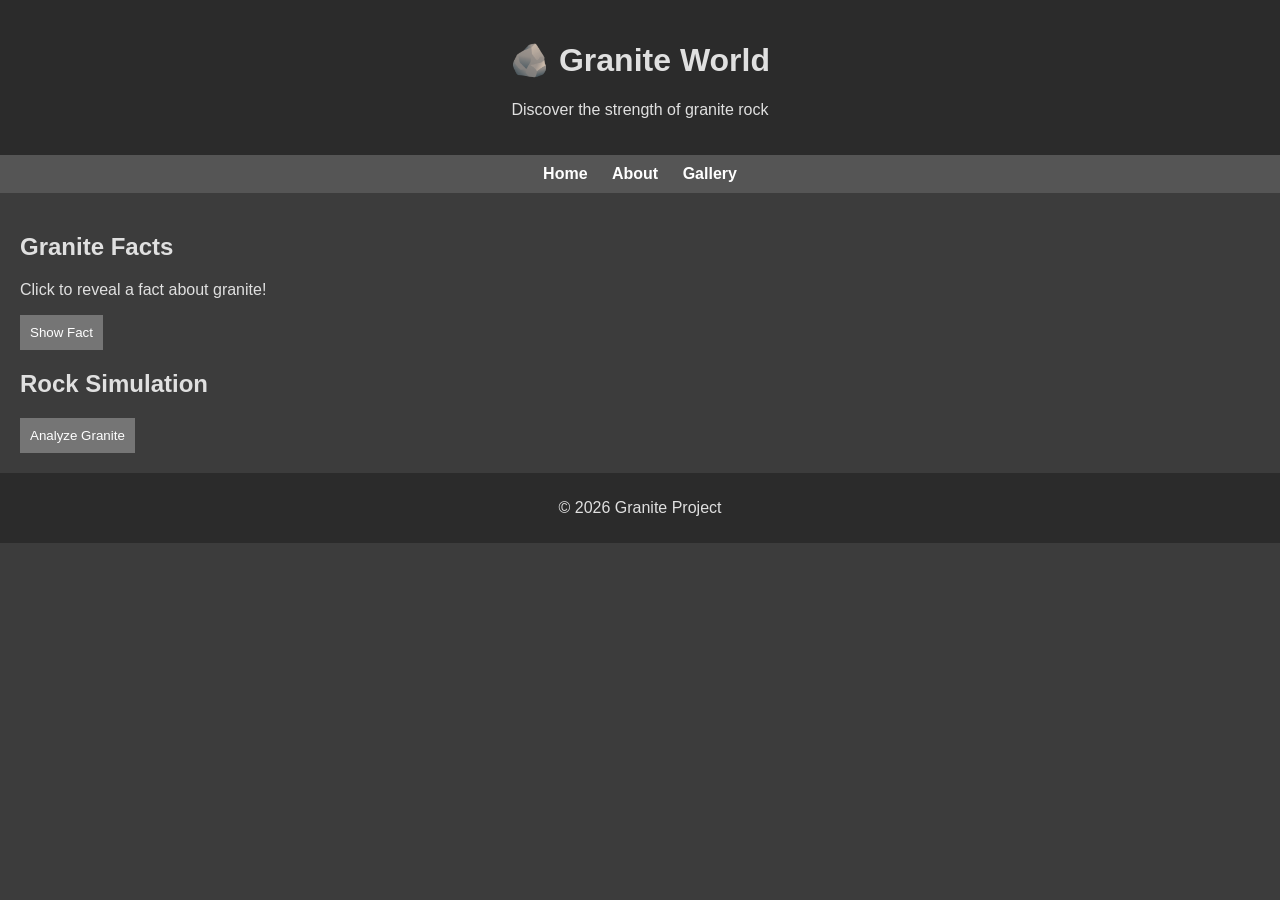
<file: index.html>
<!DOCTYPE html>
<html lang="en">
<head>
  <meta charset="UTF-8">
  <title>Granite World</title>
  <link rel="stylesheet" href="style.css">
</head>
<body>
  <header>
    <h1>🪨 Granite World</h1>
    <p>Discover the strength of granite rock</p>
  </header>

  <nav>
    <a href="#">Home</a>
    <a href="about.html">About</a>
    <a href="gallery.html">Gallery</a>
  </nav>

  <main>
    <section>
      <h2>Granite Facts</h2>
      <p id="fact">Click to reveal a fact about granite!</p>
      <button onclick="showFact()">Show Fact</button>
    </section>

    <section>
      <h2>Rock Simulation</h2>
      <button onclick="analyzeGranite()">Analyze Granite</button>
    </section>
  </main>

  <footer>
    <p>© 2026 Granite Project</p>
  </footer>

  <script src="script.js"></script>
</body>
</html>
</file>
<file: style.css>
body {
  font-family: Arial, sans-serif;
  background-color: #3c3c3c;
  color: #e0e0e0;
  margin: 0;
}

header {
  background-color: #2b2b2b;
  text-align: center;
  padding: 20px;
}

nav {
  background-color: #555;
  text-align: center;
  padding: 10px;
}

nav a {
  margin: 0 10px;
  text-decoration: none;
  color: #ffffff;
  font-weight: bold;
}

main {
  padding: 20px;
}

button {
  background-color: #757575;
  color: white;
  border: none;
  padding: 10px;
  cursor: pointer;
}

button:hover {
  background-color: #9e9e9e;
}

footer {
  text-align: center;
  padding: 10px;
  background-color: #2b2b2b;
}
</file>
